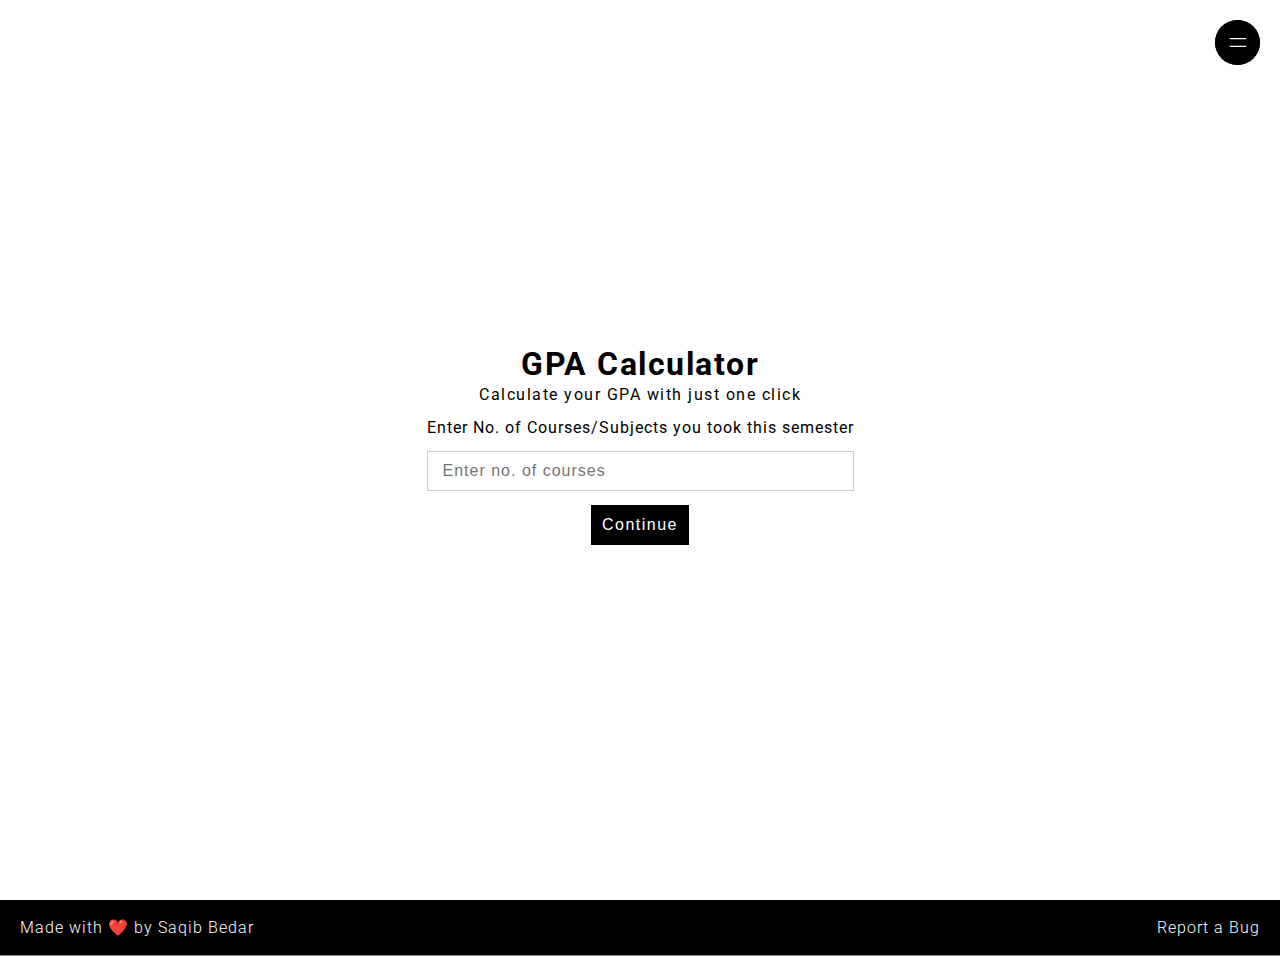
<file: index.html>
<!DOCTYPE html>
<html lang="en">
  <head>
    <meta charset="UTF-8" />
    <meta name="viewport" content="width=device-width, initial-scale=1.0" />
    <title>GPA Calculator</title>
    <meta
      name="description"
      content="Free online GPA Calculator to calculate your GPA with ease. Enter your course grades and credit hours to get your GPA instantly."
    />
    <meta
      name="keywords"
      content="GPA Calculator, Online GPA Calculator, Calculate GPA, Free GPA Calculator, GPA Calculation Tool"
    />
    <meta name="author" content="Saqib Bedar" />
    <link rel="stylesheet" href="style.css" />
    <style>
      @import url("https://fonts.googleapis.com/css2?family=Inter:wght@100..900&family=Roboto:ital,wght@0,100;0,300;0,400;0,500;0,700;0,900;1,100;1,300;1,400;1,500;1,700;1,900&display=swap");

      *,
      *::before,
      *::after {
        box-sizing: border-box;
        margin: 0;
        padding: 0;
      }
      html,
      body {
        width: 100%;
        height: 100%;
        font-family: "Roboto", sans-serif;
      }
      a {
        text-decoration: none;
      }
      :root {
        --width: 0%;
        --input-border: 1px solid #00000033;
        --box-shadow: 0 1px 6px rgba(32, 33, 36, 0.28);
      }
      .menu {
        position: fixed;
        top: 20px;
        right: 20px;
        background: black;
        border-radius: 50px;
        cursor: pointer;
        z-index: 9999;
      }
      .menu span {
        display: flex;
        justify-content: center;
        align-items: center;
        cursor: pointer;
        background: black;
        padding: 10px;
        width: 45px;
        height: 45px;
        border-radius: 50%;
        position: relative;
        overflow: hidden;
        transition: all 0.3s ease;
      }
      .menu span::after {
        position: absolute;
        content: "";
        top: 40px;
        background: white;
        padding: 0px;
        border-radius: 50px;
        transition: top 0.5s ease, padding 0.5s ease;
        z-index: 1;
      }
      .menu span:hover::after {
        top: -9px;
        padding: 30px;
      }
      span svg {
        z-index: 10;
        stroke: white;
        fill: white;
        stroke-width: 1.5px;
        width: 20px;
        height: 20px;
        transition: stroke 0.3s ease, fill 0.3s ease;
      }
      .menu span:hover svg {
        stroke: black;
        fill: black;
      }
      .active-menu span {
        display: flex;
        justify-content: flex-end;
        align-items: flex-end;
      }
      .nav-menu {
        display: flex;
        flex-direction: column;
        padding: 31px 30px;
        position: fixed;
        background: black;
        top: 0;
        right: 0;
        z-index: 2;
        height: 100vh;
        width: 100%;
        opacity: 0;
        visibility: hidden;
        transition: visibility 0.5s ease, opacity 0.5s ease;
        overflow: hidden;
      }
      .nav-menu-active {
        opacity: 1;
        visibility: visible;
      }
      .nav-menu a {
        border-bottom: 2px solid white;
        color: white;
        letter-spacing: 2px;
        font-size: 40px;
        font-weight: 500;
        position: relative;
        overflow: hidden;
        z-index: 5;
        padding: 35px 0px;
        transition: color 0.3s ease, padding 0.3s ease;
      }
      .nav-menu a::after {
        content: "";
        position: absolute;
        width: 0;
        background: white;
        height: 100%;
        top: 0;
        left: 0;
        transition: width 0.7s ease;
        z-index: -1;
      }
      .nav-menu a:hover::after {
        width: 100%;
      }
      .nav-menu a:hover {
        color: black;
        padding: 35px 20px;
      }
      .main {
        display: flex;
        flex-direction: column;
        align-items: center;
        justify-content: center;
        height: 100%;
      }
      .form {
        display: flex;
        flex-direction: column;
        align-items: center;
        justify-content: flex-start;
        gap: 10px;
        max-height: 80vh;
        height: auto;
        border-radius: 4px;
        overflow-y: auto;
      }

      #form,
      .form-group {
        display: flex;
        flex-direction: column;
        align-items: center;
        justify-content: center;
        gap: 10px;
        padding: 10px;
      }
      .form-group {
        align-items: flex-start;
      }
      .getDetails {
        text-align: center;
        display: flex;
        flex-direction: column;
        align-items: center;
        justify-content: center;
        gap: 14px;
      }
      input {
        letter-spacing: 1px;
        width: 100%;
        font-size: 16px;
        padding: 10px 15px;
        border: var(--input-border);
        outline: none;
        transition: 0.3s ease;
      }
      input:hover {
        border: 1px solid transparent;
        box-shadow: var(--box-shadow);
      }
      button {
        position: relative;
        letter-spacing: 1.5px;
        font-size: 16px;
        padding: 10px;
        border-radius: 0px;
        border: 1px solid transparent;
        outline: none;
        background: black;
        color: white;
        cursor: pointer;
        overflow: hidden;
        z-index: 1;
        transition: opacity 0.2s ease, color 0.3s ease, border 0.3s ease;
      }
      button::after {
        content: "";
        position: absolute;
        top: -40px;
        left: 0;
        width: 100%;
        height: 100%;
        background: rgb(239, 239, 239);
        z-index: -1;
        transition: top 0.5s ease;
      }
      button:hover::after {
        top: 0;
      }
      button:hover {
        color: black;
        border: 1px solid black;
      }
      button:active {
        scale: 0.99;
        opacity: 0.9;
      }
      .btn-container {
        display: flex;
        gap: 10px;
        width: 100%;
        padding: 10px;
      }
      .btn-container button {
        width: 100%;
      }
      .form-group label {
        letter-spacing: 1.5px;
        cursor: pointer;
      }
      #required {
        color: red;
        position: relative;
      }
      .form-group label:hover #required::after {
        content: "Required";
        color: black;
        position: absolute;
        letter-spacing: 1.3px;
        top: -5px;
        left: 14.5px;
        font-size: 12px;
        padding: 5px;
        background: lightgray;
        border-radius: 4px;
      }
      .form-group label:hover #required::before {
        content: "";
        position: absolute;
        top: 1.5px;
        left: 12px;
        width: 8.5px;
        transform: rotate(45deg);
        height: 8.5px;
        background: lightgray;
      }
      .data {
        display: flex;
        gap: 12px;
      }
      .result {
        display: flex;
        flex-direction: column;
        gap: 12px;
        width: 100%;
        justify-content: center;
        align-items: center;
      }
      .throw-error {
        background: rgb(239, 239, 239);
        padding: 20px;
        position: fixed;
        top: 0px;
        left: 50%;
        max-width: 100%;
        max-height: 100%;
        width: auto;
        height: auto;
        display: flex;
        border-radius: 4px 4px 0 0;
        justify-content: center;
        align-items: center;
        flex-direction: column;
        gap: 12px;
        transform: translate(-50%, -50%);
        opacity: 0;
        visibility: hidden;
        transition: visibility 0.3s ease, opacity 0.3s ease, top 0.3s ease;
        z-index: 1;
      }
      .throw-error::before {
        content: "";
        position: absolute;
        left: 0;
        bottom: 0;
        width: var(--width);
        border: 2px solid black;
      }
      .throw-error button {
        width: 100%;
      }
      .active-error {
        opacity: 1;
        visibility: visible;
        top: 78px;
      }
      .active {
        display: none;
      }
      @media (width <467px) {
        .throw-error {
          padding: 25px 25px;
          /* border-radius: 15px 15px 0 0; */
          top: auto;
          bottom: -180px;
          width: 100%;
          transition: bottom 0.3s ease;
          opacity: 1;
          visibility: hidden;
          transition: bottom 0.3s ease;
        }
        .active-error {
          bottom: -70px;
          visibility: visible;
        }
        .throw-error::before {
          top: 0;
          bottom: auto;
          border-radius: 0px;
        }
      }
      @media (width < 500px) {
        .nav-menu a {
          padding: 25px 0px;
          font-size: 30px;
        }
        .nav-menu a:hover {
          padding: 25px 20px;
        }
      }
    </style>
  </head>
  <body>
    <div class="wrapper" style="width: 100%; height: 100%">
      <div class="menu">
        <span id="menu-btn">
          <svg viewBox="0 0 18 18">
            <polyline
              stroke-width="1.2"
              stroke-linecap="round"
              stroke-linejoin="round"
              points="2 12, 16 12"
            ></polyline>
            <polyline
              stroke-width="1.2"
              stroke-linecap="round"
              stroke-linejoin="round"
              points="2 5, 16 5"
            ></polyline>
          </svg>
        </span>
      </div>
      <nav class="nav-menu">
        <a href="./about.html">About Us</a>
        <a href="https://github.com/saqibbedar/online-gpa-calculator"
          >Report A Bug</a
        >
        <a href="https://buymeacoffee.com/saqibbedar">Support Project</a>
      </nav>
      <div class="main">
        <h1 style="letter-spacing: 1.5px">GPA Calculator</h1>
        <p style="margin-top: 2px; letter-spacing: 1.5px; margin-bottom: 4px">
          Calculate your GPA with just one click
        </p>
        <div class="form">
          <form id="form">
            <div class="getDetails">
              <label style="letter-spacing: 1px"
                >Enter No. of Courses/Subjects you took this semester</label
              >
              <input
                type="number"
                placeholder="Enter no. of courses"
                id="noOfCourses"
              />
              <button type="button" class="nextBtn">Continue</button>
            </div>

            <div class="form-group active">
              <!-- dynamic data will go here -->
            </div>

            <div class="result active">
              <h1 id="user-gpa">
                <!-- dynamic data will go here -->
              </h1>
              <button type="button" onclick="goBackToEditForm()">
                Go Back
              </button>
            </div>
          </form>
        </div>

        <div class="throw-error" style="--width: 100%">
          <!-- dynamic error msg will go here -->
        </div>
      </div>
      <div class="footer">
        <div class="creator">
          <p>
            Made with ❤️ by
            <a href="https://github.com/saqibbedar">Saqib Bedar</a>
          </p>
          <a href="">Report a Bug</a>
        </div>
      </div>
    </div>
    <script defer src="gpa.js"></script>
  </body>
</html>
</file>
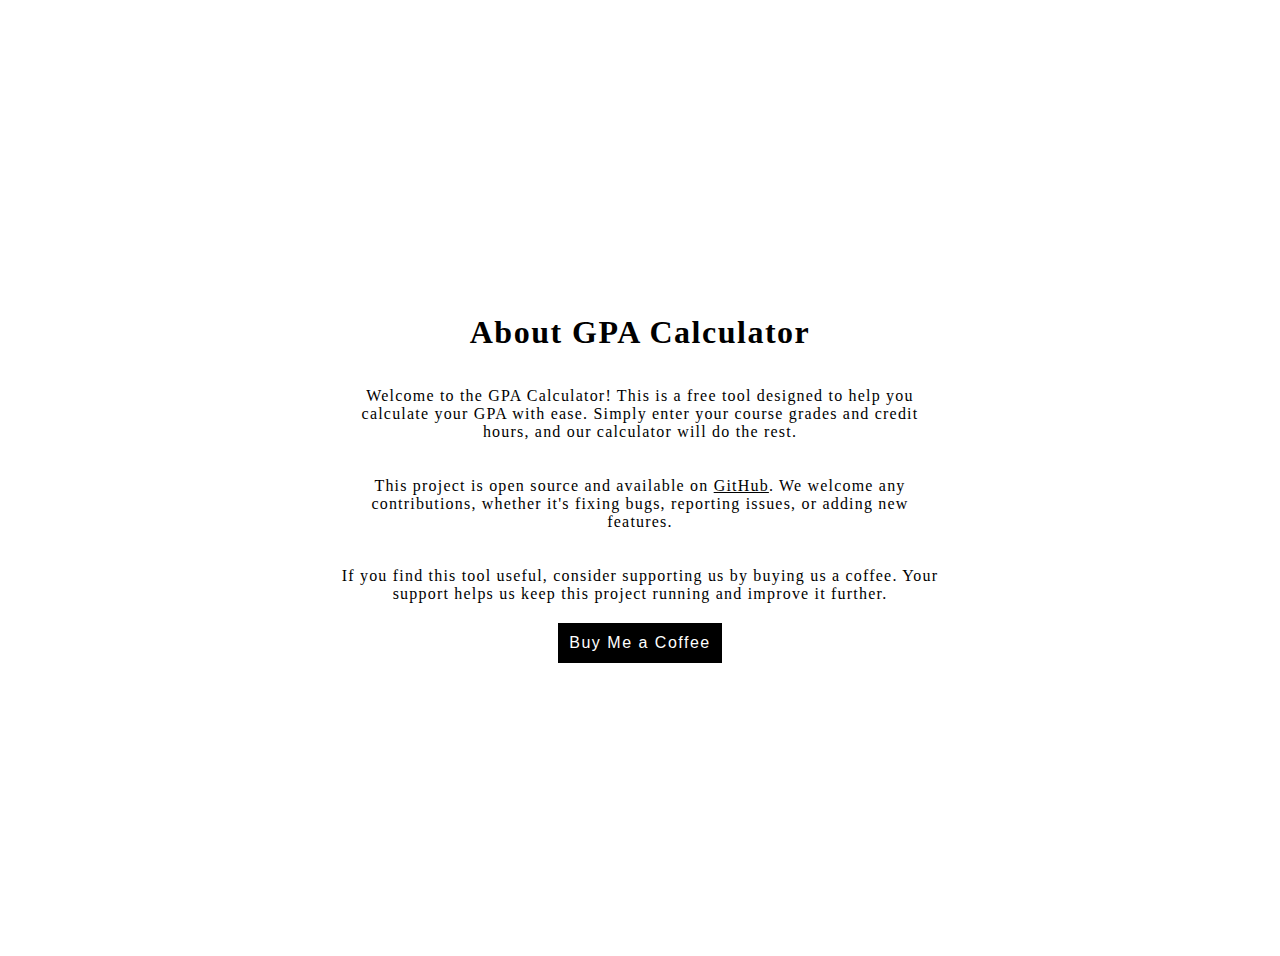
<file: about.html>
<!DOCTYPE html>
<html lang="en">
  <head>
    <meta charset="UTF-8" />
    <meta name="viewport" content="width=device-width, initial-scale=1.0" />
    <title>About - GPA Calculator</title>
    <link rel="stylesheet" href="style.css" />
    <style>
      /* Add any additional styles here */
      .about-container {
        display: flex;
        flex-direction: column;
        align-items: center;
        justify-content: center;
        height: 100vh;
        padding: 20px;
        text-align: center;
      }
      .about-container h1 {
        letter-spacing: 1.5px;
        margin-bottom: 20px;
      }
      .about-container p {
        letter-spacing: 1.2px;
        margin-bottom: 20px;
        max-width: 600px;
      }
      .about-container a {
        text-decoration: none;
        color: black;
        text-decoration: underline;
      }
      button {
        position: relative;
        letter-spacing: 1.5px;
        font-size: 16px;
        padding: 10px;
        border-radius: 0px;
        border: 1px solid transparent;
        outline: none;
        background: black;
        color: white;
        cursor: pointer;
        overflow: hidden;
        z-index: 1;
        transition: opacity 0.2s ease, color 0.3s ease, border 0.3s ease;
      }
      button::after {
        content: "";
        position: absolute;
        top: -40px;
        left: 0;
        width: 100%;
        height: 100%;
        background: rgb(239, 239, 239);
        z-index: -1;
        transition: top 0.5s ease;
      }
      button:hover::after {
        top: 0;
      }
      button:hover {
        color: black;
        border: 1px solid black;
      }
      button:active {
        scale: 0.99;
        opacity: 0.9;
      }
    </style>
  </head>
  <body>
    <div class="about-container">
      <h1>About GPA Calculator</h1>
      <p>
        Welcome to the GPA Calculator! This is a free tool designed to help you
        calculate your GPA with ease. Simply enter your course grades and credit
        hours, and our calculator will do the rest.
      </p>
      <p>
        This project is open source and available on
        <a href="https://github.com/saqibbedar/online-gpa-calculator">GitHub</a>. We welcome any
        contributions, whether it's fixing bugs, reporting issues, or adding new
        features.
      </p>
      <p>
        If you find this tool useful, consider supporting us by buying us a
        coffee. Your support helps us keep this project running and improve it
        further.
      </p>
      <button
        class=""
        onclick="window.location.href='https://buymeacoffee.com/saqibbedar'"
      >
        Buy Me a Coffee
      </button>
    </div>
  </body>
</html>
</file>
<file: style.css>
.footer{
    display: flex;
    flex-direction: column;
    background: black;
    color: white;
    letter-spacing: 1px;
    font-weight: 300;
}
.footer a{
    color: white;
}
.footer .creator{
    justify-content: space-between;
    gap: 10px;
    display: flex;
    padding: 18px 20px;
    border-bottom: 1px solid rgb(135, 135, 135);
}

@media (width < 767px) {
    .footer .creator{
        justify-content: center;
        align-items: center;
        flex-direction: column;
        padding: 15px 20px;
    }
}
</file>
